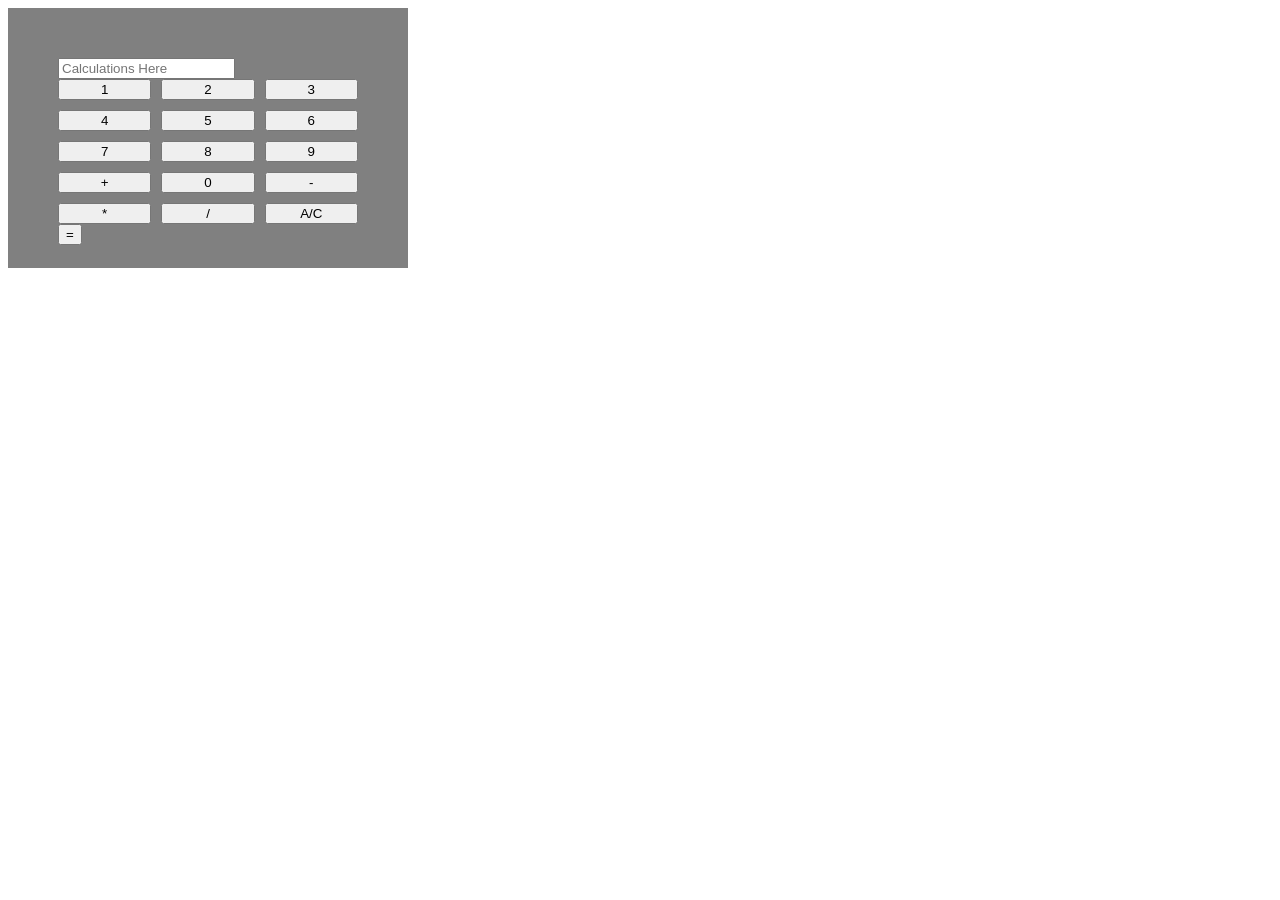
<file: Calculator/index.html>
<!DOCTYPE html>
<html lang="en">
<head>
    <meta charset="UTF-8">
    <meta name="viewport" content="width=device-width, initial-scale=1.0">
    <title>My Calculator</title>
    <link rel="stylesheet" href="style.css">
</head>
<body>
    
    <div class = " my-Calc " id = "screen">
      
        <input type="text" id = "display" placeholder="Calculations Here"/>
         
        <div class = " buttons" >
           
        
            <button id ="One" class = "btn" >1</button>
            <button id ="Two" class = "btn">2</button>
            <button id ="Three" class = "btn">3</button>
            <button id ="four" class = "btn">4</button>
            <button id ="five" class = "btn">5</button>
            <button id ="Six" class = "btn">6</button>
            <button id ="Seven" class = "btn">7</button>
            <button id ="Eight" class = "btn">8</button>
            <button id ="Nine" class = "btn">9</button>
            <button id ="Add" class = "btn">+</button>
            <button id ="Zero" class = "btn" >0</button>
            <button id ="Subtract" class = "btn">-</button>
            <button id =" Multiply" class = "btn">*</button>
            <button id ="Divide" class = "btn">/</button>
            <button id ="Reset" class = "btn">A/C</button>
        </div>
        <button id = "Equals" class = "equals"> =</button>

    </div>

   <script src = calc.js></script>
     
</body>
</html>
</file>
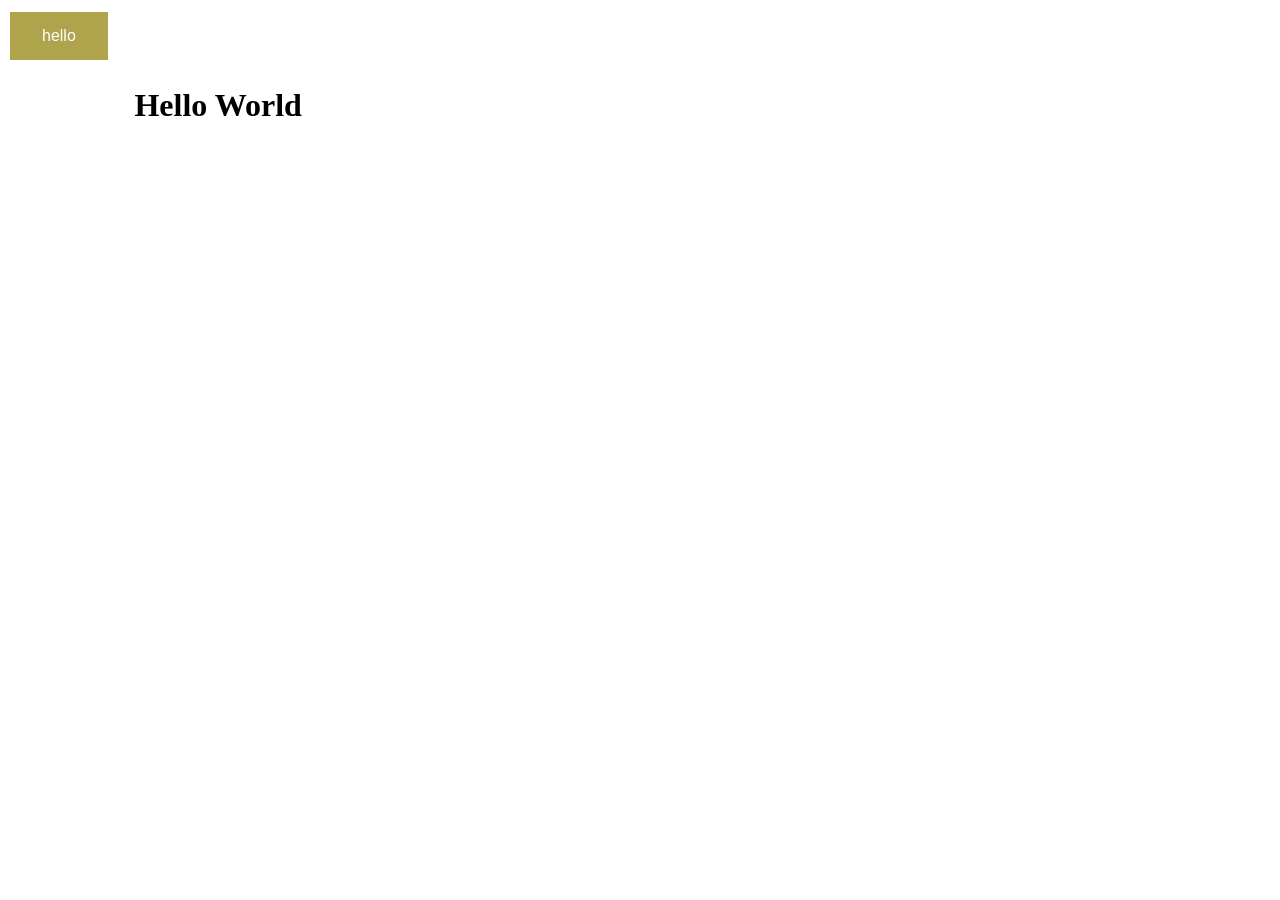
<file: my.html>
<!doctype html>
<html lang="en">
  <head>
    <meta charset="UTF-8" />
    <meta name="viewport" content="width=device-width, initial-scale=1.0" />
    <title>Document</title>
    <link rel="stylesheet" href="style.css" />
    <!-- <script src="project.js"></script> -->
    <script src="Project2.js"></script> 
    <!-- <script src = "student.js"></script> -->
        <!-- <script src = "DOM.js"></script> -->
  </head>
  <body>
    <!-- <p>Lorem ipsum dolor sit amet consectetur, adipisicing elit. Facere, magnam qui et nobis asperiores provident architecto, sint error consequatur nostrum perspiciatis eos natus eum mollitia doloribus, voluptatum voluptatibus nesciunt dolorum?</p> -->
     

    <button class="yellow">hello</button>
    <h1 id="title" class="new">Hello World</h1>
  </body>
</html>
</file>
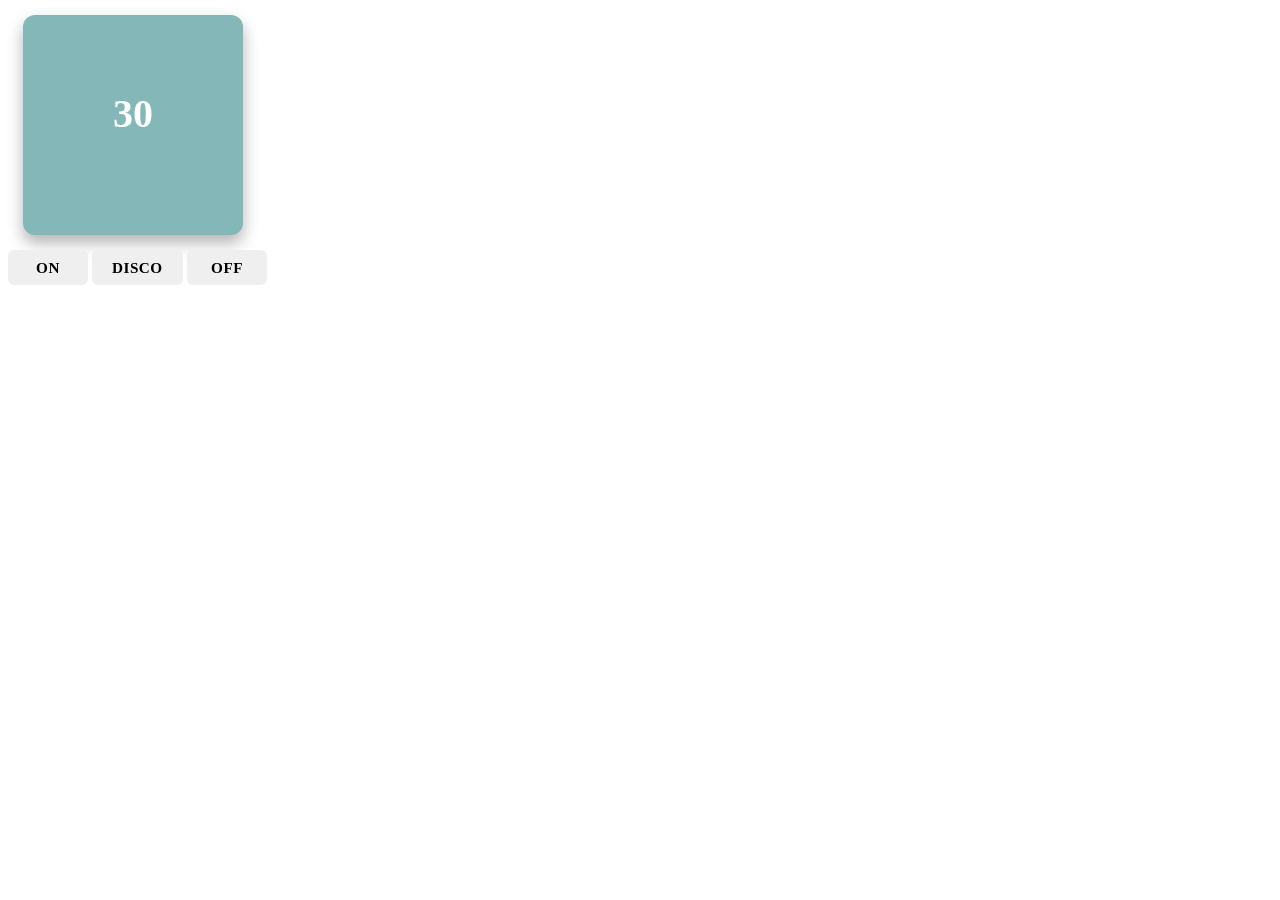
<file: Assignment-1/dom.html>
<!doctype html>
<html lang="en">
  <head>
    <meta charset="UTF-8" />
    <meta name="viewport" content="width=device-width, initial-scale=1.0" />
    <title>Document</title>

    <link rel="stylesheet" href="dom.css" />
  </head>
  <body>
    
    <div class = "my-box" id = "screen">
        <div id = "timer" class ="timer"> 30</div>   
    </div>
    <div class = "buttons">
      <button id = "button" class="btn">ON</button>
        <button id = "disco" class = "btn"> DISCO</button>
        <button id = "off" class = "btn">OFF</button>
    </div>
    
    <script src="DOM.js"></script>
  </body>
</html>
</file>
<file: Calculator/style.css>
.my-Calc{

   border: 4px;
   background-color: grey;
   width: 300px;
   height: 160px;
   padding: 50px;
   box-shadow: 0  10px 30 rgba(0,0,0,0.3);
   
}

.buttons{

    display: grid;
    grid-template-columns: repeat(3, 1fr);
    grid-template-rows: repeat(5, 1fr);
    gap: 10px;

}

.equals{



}
</file>
<file: style.css>
.yellow{
    background-color: #afa34c;
    border: none;
    color: rgb(255, 255, 255);
    padding: 15px 32px;
    text-align: center;
    text-decoration: none;
    display: inline-block;
    font-size: 16px;
    margin: 4px 2px;
    cursor: pointer;
}

.new{

    transform: rotate(5.5deg);
    transform: scaleX(0.25);
    transform: scaleY(0.25);
    transform: skewX(20deg);
   transform: translate(10%, 2px)
}
</file>
<file: Assignment-1/dom.css>
.my-box{

    border: 4px;
    background-color: rgb(132, 184, 184);
    padding: 100px;
    margin: 15px;
    width: 20px;
    height: 20px;
    color: white;
    display: flex;
    flex-direction: column;
    justify-content: center;
    align-items: center;
    border-radius: 12px;
    box-shadow: 0 8px 16px rgba(0, 0, 0, 0.3);
    
}

.timer {
    color: white;
    font-size: 40px;
    font-weight: 700;
    margin-bottom: 24px;
}

.disco-active {
    background: linear-gradient(
        45deg,
        #ff0000,
        #ff00ff,
        #0000ff,
        #00ff00,
        #ffff00
    );

    background-size: 400% 400%;

    animation: disco 2s ease infinite;
}

@keyframes disco {
    0% {
        background-position: 0% 50%;
    }

    50% {
        background-position: 100% 50%;
    }

    100% {
        background-position: 0% 50%;
    }
}

.btn {
    display: inline-flex;
    align-items: center;
    justify-content: center;
    padding: 10px 20px;
    min-width: 80px;

    font-family: inherit;
    font-size: 0.95rem;
    font-weight: 600;
    text-transform: uppercase;
    letter-spacing: 0.5px;
    line-height: 1;
    color: black;

    border: none;
    border-radius: 6px;
    cursor: pointer;

    will-change: transform;
    transition: background-color 0.2s ease, transform 0.1s ease, box-shadow 0.9s ease;

}
</file>
